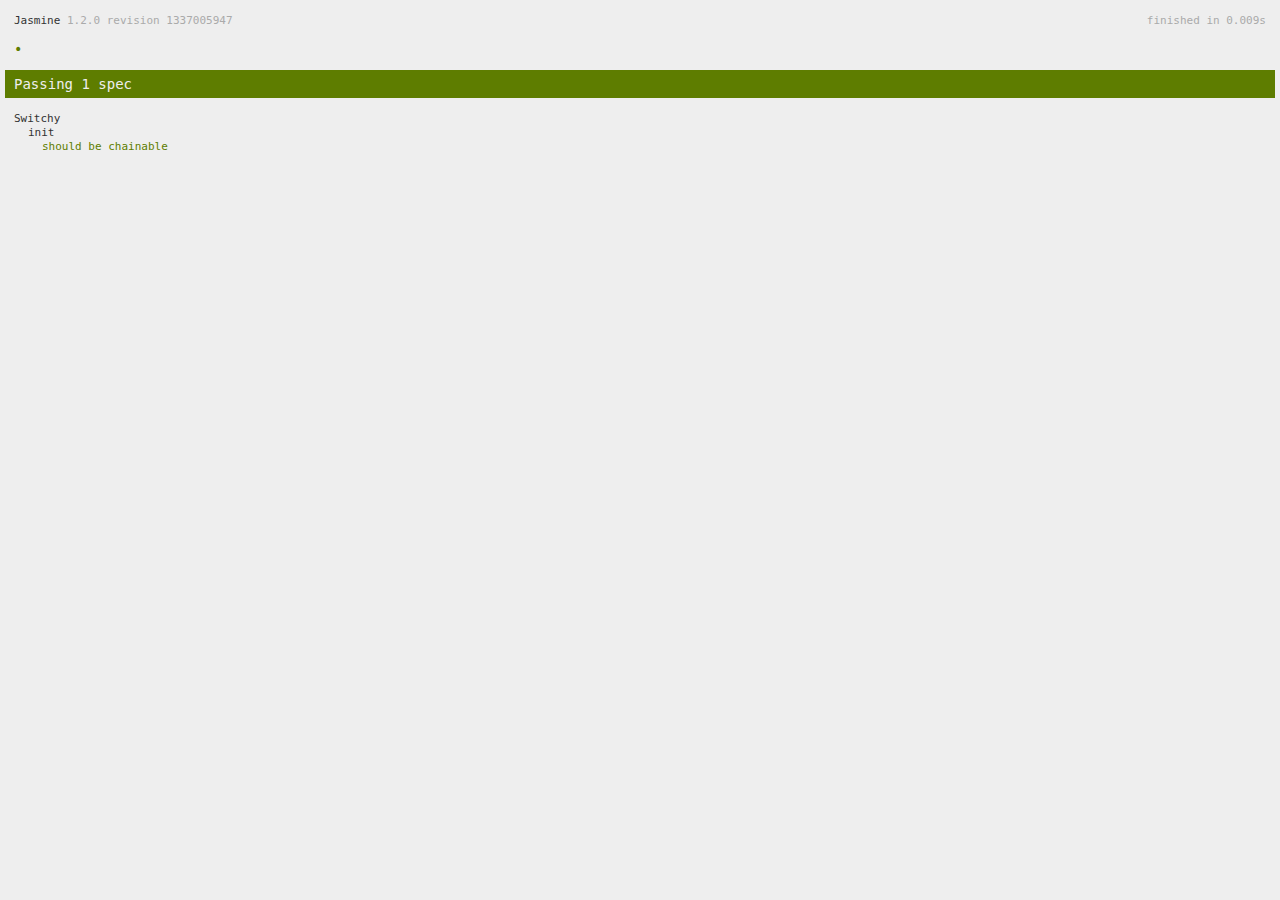
<file: test/SpecRunner.html>
<!DOCTYPE HTML PUBLIC "-//W3C//DTD HTML 4.01 Transitional//EN"
  "http://www.w3.org/TR/html4/loose.dtd">
<html>
<head>
  <title>Jasmine Spec Runner</title>

  <link rel="shortcut icon" type="image/png" href="lib/jasmine-1.2.0/jasmine_favicon.png">
  <link rel="stylesheet" type="text/css" href="lib/jasmine-1.2.0/jasmine.css">
  <script type="text/javascript" src="lib/jasmine-1.2.0/jasmine.js"></script>
  <script type="text/javascript" src="lib/jasmine-1.2.0/jasmine-html.js"></script>

  <!-- include source files here... -->
  <script type="text/javascript" src="spec/SpecHelper.js"></script>
  <script type="text/javascript" src="spec/SwitchySpec.js"></script>

  <!-- include spec files here... -->
  <script type="text/javascript" src="https://ajax.googleapis.com/ajax/libs/jquery/1.8.3/jquery.min.js"></script>
  <script type="text/javascript" src="../switchy.js"></script>

  <script type="text/javascript">
    (function() {
      var jasmineEnv = jasmine.getEnv();
      jasmineEnv.updateInterval = 1000;

      var htmlReporter = new jasmine.HtmlReporter();

      jasmineEnv.addReporter(htmlReporter);

      jasmineEnv.specFilter = function(spec) {
        return htmlReporter.specFilter(spec);
      };

      var currentWindowOnload = window.onload;

      window.onload = function() {
        if (currentWindowOnload) {
          currentWindowOnload();
        }
        execJasmine();
      };

      function execJasmine() {
        jasmineEnv.execute();
      }

    })();
  </script>

</head>

<body>
</body>
</html>
</file>
<file: test/lib/jasmine-1.2.0/jasmine.css>
body { background-color: #eeeeee; padding: 0; margin: 5px; overflow-y: scroll; }

#HTMLReporter { font-size: 11px; font-family: Monaco, "Lucida Console", monospace; line-height: 14px; color: #333333; }
#HTMLReporter a { text-decoration: none; }
#HTMLReporter a:hover { text-decoration: underline; }
#HTMLReporter p, #HTMLReporter h1, #HTMLReporter h2, #HTMLReporter h3, #HTMLReporter h4, #HTMLReporter h5, #HTMLReporter h6 { margin: 0; line-height: 14px; }
#HTMLReporter .banner, #HTMLReporter .symbolSummary, #HTMLReporter .summary, #HTMLReporter .resultMessage, #HTMLReporter .specDetail .description, #HTMLReporter .alert .bar, #HTMLReporter .stackTrace { padding-left: 9px; padding-right: 9px; }
#HTMLReporter #jasmine_content { position: fixed; right: 100%; }
#HTMLReporter .version { color: #aaaaaa; }
#HTMLReporter .banner { margin-top: 14px; }
#HTMLReporter .duration { color: #aaaaaa; float: right; }
#HTMLReporter .symbolSummary { overflow: hidden; *zoom: 1; margin: 14px 0; }
#HTMLReporter .symbolSummary li { display: block; float: left; height: 7px; width: 14px; margin-bottom: 7px; font-size: 16px; }
#HTMLReporter .symbolSummary li.passed { font-size: 14px; }
#HTMLReporter .symbolSummary li.passed:before { color: #5e7d00; content: "\02022"; }
#HTMLReporter .symbolSummary li.failed { line-height: 9px; }
#HTMLReporter .symbolSummary li.failed:before { color: #b03911; content: "x"; font-weight: bold; margin-left: -1px; }
#HTMLReporter .symbolSummary li.skipped { font-size: 14px; }
#HTMLReporter .symbolSummary li.skipped:before { color: #bababa; content: "\02022"; }
#HTMLReporter .symbolSummary li.pending { line-height: 11px; }
#HTMLReporter .symbolSummary li.pending:before { color: #aaaaaa; content: "-"; }
#HTMLReporter .bar { line-height: 28px; font-size: 14px; display: block; color: #eee; }
#HTMLReporter .runningAlert { background-color: #666666; }
#HTMLReporter .skippedAlert { background-color: #aaaaaa; }
#HTMLReporter .skippedAlert:first-child { background-color: #333333; }
#HTMLReporter .skippedAlert:hover { text-decoration: none; color: white; text-decoration: underline; }
#HTMLReporter .passingAlert { background-color: #a6b779; }
#HTMLReporter .passingAlert:first-child { background-color: #5e7d00; }
#HTMLReporter .failingAlert { background-color: #cf867e; }
#HTMLReporter .failingAlert:first-child { background-color: #b03911; }
#HTMLReporter .results { margin-top: 14px; }
#HTMLReporter #details { display: none; }
#HTMLReporter .resultsMenu, #HTMLReporter .resultsMenu a { background-color: #fff; color: #333333; }
#HTMLReporter.showDetails .summaryMenuItem { font-weight: normal; text-decoration: inherit; }
#HTMLReporter.showDetails .summaryMenuItem:hover { text-decoration: underline; }
#HTMLReporter.showDetails .detailsMenuItem { font-weight: bold; text-decoration: underline; }
#HTMLReporter.showDetails .summary { display: none; }
#HTMLReporter.showDetails #details { display: block; }
#HTMLReporter .summaryMenuItem { font-weight: bold; text-decoration: underline; }
#HTMLReporter .summary { margin-top: 14px; }
#HTMLReporter .summary .suite .suite, #HTMLReporter .summary .specSummary { margin-left: 14px; }
#HTMLReporter .summary .specSummary.passed a { color: #5e7d00; }
#HTMLReporter .summary .specSummary.failed a { color: #b03911; }
#HTMLReporter .description + .suite { margin-top: 0; }
#HTMLReporter .suite { margin-top: 14px; }
#HTMLReporter .suite a { color: #333333; }
#HTMLReporter #details .specDetail { margin-bottom: 28px; }
#HTMLReporter #details .specDetail .description { display: block; color: white; background-color: #b03911; }
#HTMLReporter .resultMessage { padding-top: 14px; color: #333333; }
#HTMLReporter .resultMessage span.result { display: block; }
#HTMLReporter .stackTrace { margin: 5px 0 0 0; max-height: 224px; overflow: auto; line-height: 18px; color: #666666; border: 1px solid #ddd; background: white; white-space: pre; }

#TrivialReporter { padding: 8px 13px; position: absolute; top: 0; bottom: 0; left: 0; right: 0; overflow-y: scroll; background-color: white; font-family: "Helvetica Neue Light", "Lucida Grande", "Calibri", "Arial", sans-serif; /*.resultMessage {*/ /*white-space: pre;*/ /*}*/ }
#TrivialReporter a:visited, #TrivialReporter a { color: #303; }
#TrivialReporter a:hover, #TrivialReporter a:active { color: blue; }
#TrivialReporter .run_spec { float: right; padding-right: 5px; font-size: .8em; text-decoration: none; }
#TrivialReporter .banner { color: #303; background-color: #fef; padding: 5px; }
#TrivialReporter .logo { float: left; font-size: 1.1em; padding-left: 5px; }
#TrivialReporter .logo .version { font-size: .6em; padding-left: 1em; }
#TrivialReporter .runner.running { background-color: yellow; }
#TrivialReporter .options { text-align: right; font-size: .8em; }
#TrivialReporter .suite { border: 1px outset gray; margin: 5px 0; padding-left: 1em; }
#TrivialReporter .suite .suite { margin: 5px; }
#TrivialReporter .suite.passed { background-color: #dfd; }
#TrivialReporter .suite.failed { background-color: #fdd; }
#TrivialReporter .spec { margin: 5px; padding-left: 1em; clear: both; }
#TrivialReporter .spec.failed, #TrivialReporter .spec.passed, #TrivialReporter .spec.skipped { padding-bottom: 5px; border: 1px solid gray; }
#TrivialReporter .spec.failed { background-color: #fbb; border-color: red; }
#TrivialReporter .spec.passed { background-color: #bfb; border-color: green; }
#TrivialReporter .spec.skipped { background-color: #bbb; }
#TrivialReporter .messages { border-left: 1px dashed gray; padding-left: 1em; padding-right: 1em; }
#TrivialReporter .passed { background-color: #cfc; display: none; }
#TrivialReporter .failed { background-color: #fbb; }
#TrivialReporter .skipped { color: #777; background-color: #eee; display: none; }
#TrivialReporter .resultMessage span.result { display: block; line-height: 2em; color: black; }
#TrivialReporter .resultMessage .mismatch { color: black; }
#TrivialReporter .stackTrace { white-space: pre; font-size: .8em; margin-left: 10px; max-height: 5em; overflow: auto; border: 1px inset red; padding: 1em; background: #eef; }
#TrivialReporter .finished-at { padding-left: 1em; font-size: .6em; }
#TrivialReporter.show-passed .passed, #TrivialReporter.show-skipped .skipped { display: block; }
#TrivialReporter #jasmine_content { position: fixed; right: 100%; }
#TrivialReporter .runner { border: 1px solid gray; display: block; margin: 5px 0; padding: 2px 0 2px 10px; }
</file>
